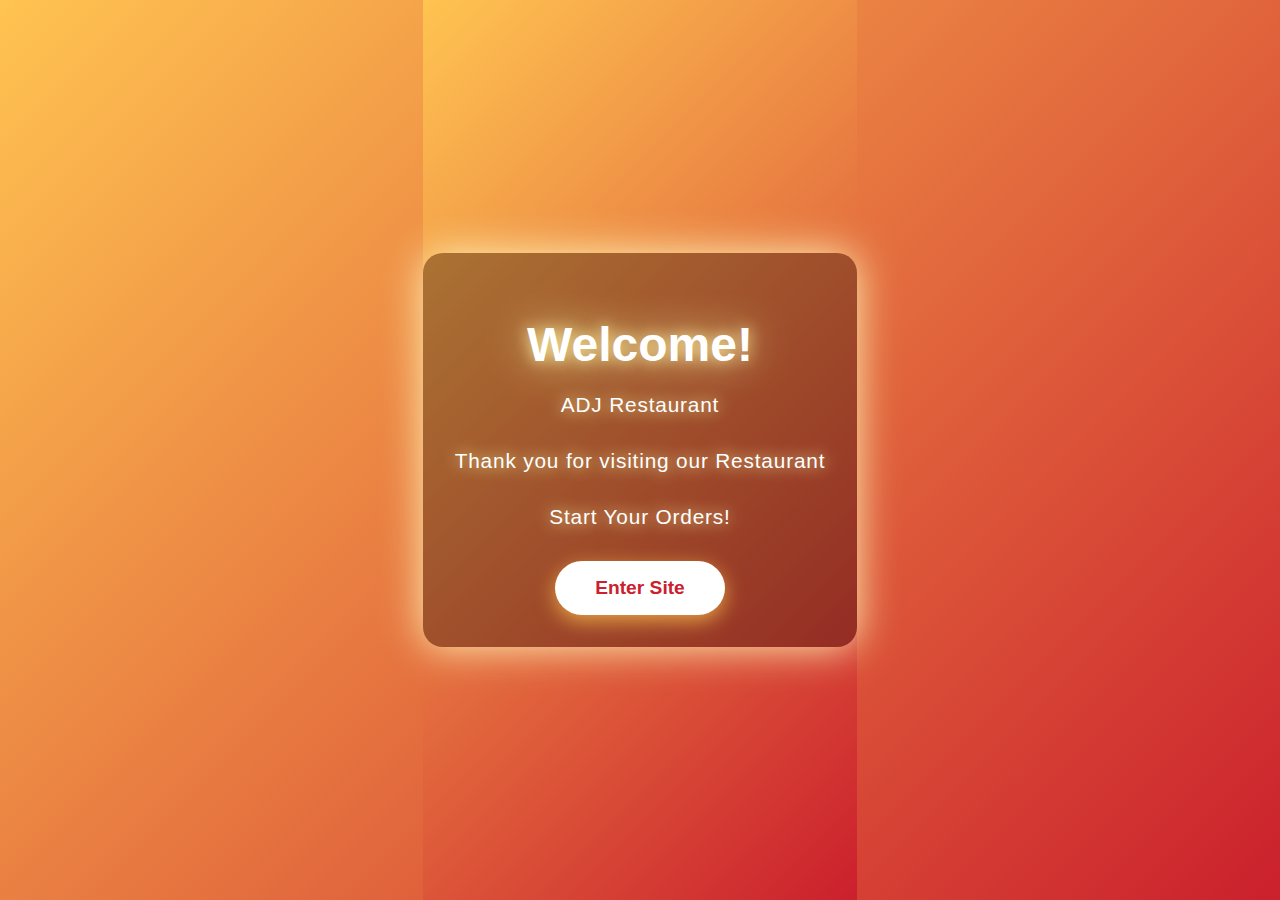
<file: welcome.html>
<!DOCTYPE html>
<html lang="en">
<head>
  <meta charset="UTF-8" />
  <meta name="viewport" content="width=device-width, initial-scale=1" />
  <title>Welcome to My Restaurant</title>
  <style>
    /* Fullscreen centered welcome page */
    body, html {
      height: 100%;
      margin: 0;
      font-family: 'Baloo Bhai 2', cursive, Arial, sans-serif;
      display: flex;
      justify-content: center;
      align-items: center;
      background: linear-gradient(135deg,#ffc451 0%,#cb202d 100%);
      color: white;
      text-align: center;
    }
    .welcome-container {
      max-width: 400px;
      padding: 2rem;
      background: rgba(0,0,0,0.3);
      border-radius: 20px;
      box-shadow: 0 0 40px #fff3b5;
      animation: glow 2.5s ease-in-out infinite alternate;
    }
    h1 {
      font-size: 3rem;
      margin-bottom: 1rem;
      text-shadow: 0 0 15px #fff7a7, 0 0 45px #fff7a7;
    }
    p {
      font-size: 1.3rem;
      margin-bottom: 2rem;
      letter-spacing: 0.04em;
      text-shadow: 0 0 16px #fff7a7;
    }
    a.btn-continue {
      display: inline-block;
      padding: 1rem 2.5rem;
      background: white;
      color: #cb202d;
      font-weight: 700;
      border-radius: 30px;
      text-decoration: none;
      font-size: 1.2rem;
      box-shadow: 0 6px 20px #ffc451bb;
      transition: background 0.3s, color 0.3s, box-shadow 0.3s;
    }
    a.btn-continue:hover,
    a.btn-continue:focus {
      background: #cb202d;
      color: white;
      box-shadow: 0 8px 32px #fff7a7bb;
      transform: scale(1.06);
    }
    @keyframes glow {
      0% { box-shadow: 0 0 40px #fff3b5; }
      100% { box-shadow: 0 0 70px #ffd35b; }
    }
  </style>
</head>
<body>

  <div class="welcome-container">
    <h1>Welcome!</h1>
    <p>ADJ Restaurant</p>
    <p>Thank you for visiting our Restaurant</p>
    <p>Start Your Orders!</p>
    <a href="index.html" class="btn-continue" aria-label="Enter Main Site">Enter Site</a>
  </div>

</body>
</html>
</file>
